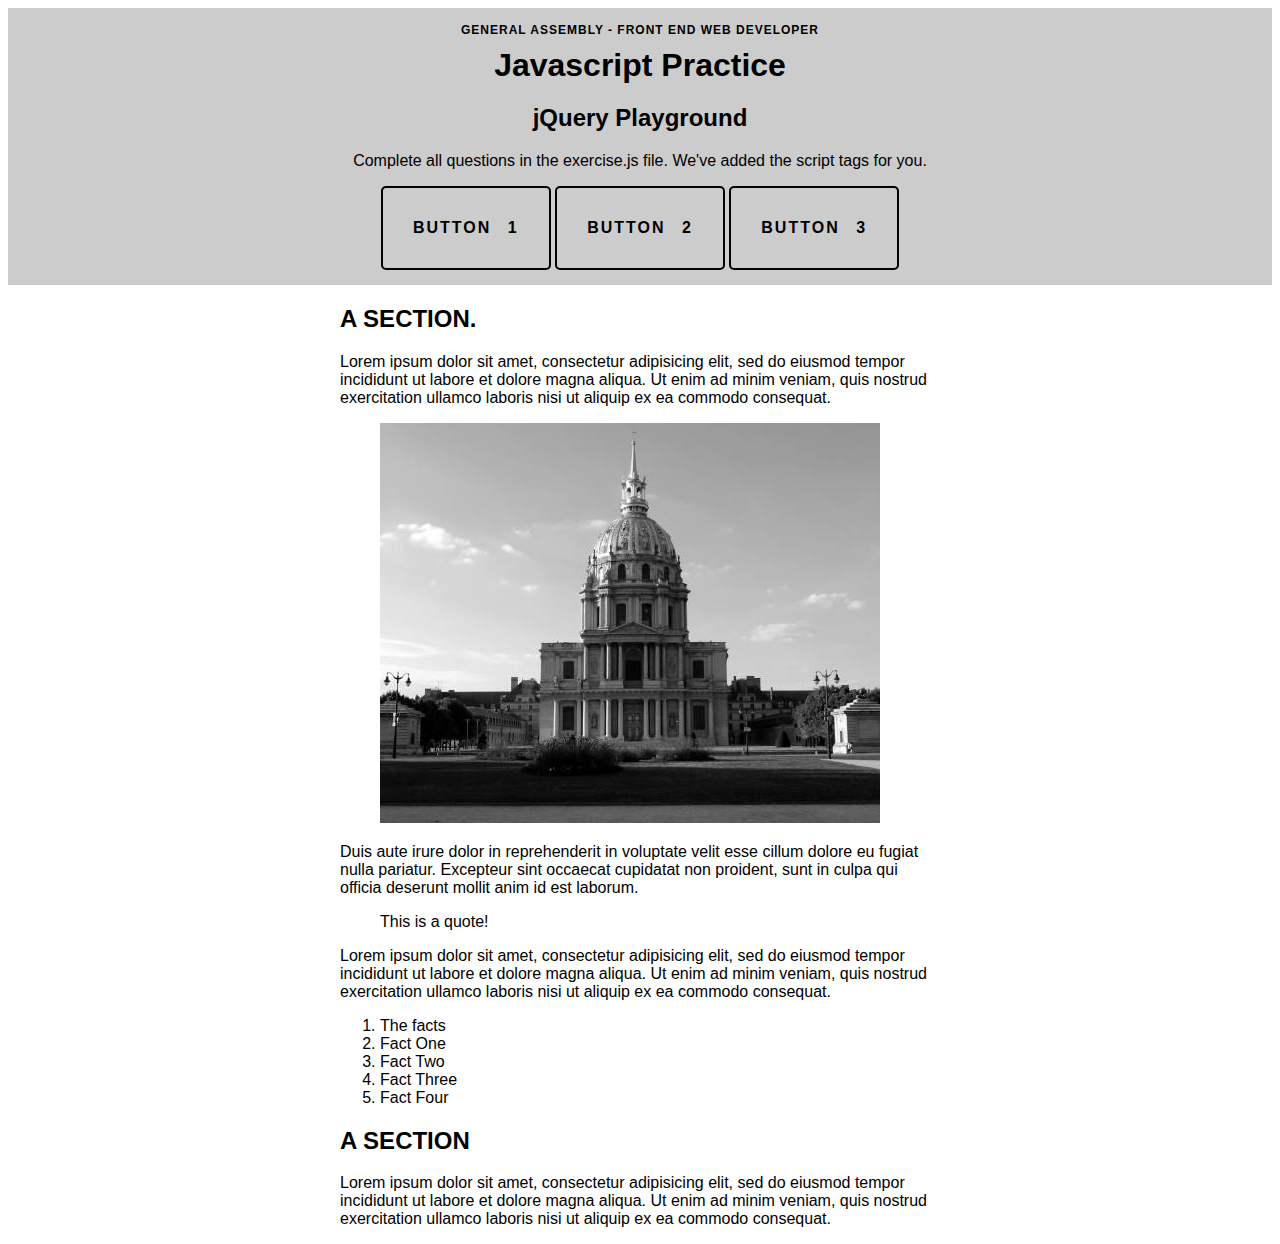
<file: Week_04_Intro_Programming/Practice/jquery_dom_selector_practice/index.html>
<!doctype html>

<html>
  <head>
    <link rel="stylesheet" href="css/style.css" />
  </head>
  <body>
    
      <header role="banner">
        <h3>General Assembly - Front End Web Developer</h3>
        <h1>Javascript Practice</h1>
        <h2>jQuery Playground</h2>
        <p>
          Complete  all questions in the exercise.js file. We've added the script tags for you.
        </p>
        <div class="actions" id="button1">
          <p>Button 1</p>
        </div>

        <div class="actions" id="button2">
          <p>Button 2</p>
        </div>

        <div class="actions" id="button3">
          <p>Button 3</p>
        </div>
      </header>

      <div class="wrapper">
      <h2>A SECTION. </h2>

      <p> Lorem ipsum dolor sit amet, consectetur adipisicing elit, sed do eiusmod tempor incididunt ut labore et dolore magna aliqua. Ut enim ad minim veniam, quis nostrud exercitation ullamco laboris nisi ut aliquip ex ea commodo consequat.</p>

      <figure>
        <img class="city" src="img/city.jpeg" width="500" height="400" />
      </figure>

      <p>Duis aute irure dolor in reprehenderit in voluptate velit esse cillum dolore eu fugiat nulla pariatur. Excepteur sint occaecat cupidatat non proident, sunt in culpa qui officia deserunt mollit anim id est laborum.
      </p>

      <blockquote>
        This is a quote!
      </blockquote>

      <p>
        Lorem ipsum dolor sit amet, consectetur adipisicing elit, sed do eiusmod tempor incididunt ut labore et dolore magna aliqua. Ut enim ad minim veniam, quis nostrud exercitation ullamco laboris nisi ut aliquip ex ea commodo consequat. 
      </p>

      <ol>
        <li class="title">The facts</li>
        <li>Fact One</li>
        <li>Fact Two</li>
        <li class="falseFact">Fact Three</li>
        <li class="falseFact">Fact Four</li>
      </ol>

      <h2>A SECTION</h2>

      <p>
        Lorem ipsum dolor sit amet, consectetur adipisicing elit, sed do eiusmod tempor incididunt ut labore et dolore magna aliqua. Ut enim ad minim veniam, quis nostrud exercitation ullamco laboris nisi ut aliquip ex ea commodo consequat. 
      </p>
    </div>
    
    <!-- Scripts -->
    <script src="js/jquery.js"></script> <!-- linking to jQuery file -->
    <script src="js/exercise.js"></script> <!-- linking to exercise file -->
    <!-- End Scripts -->
  </body>
</html>
</file>
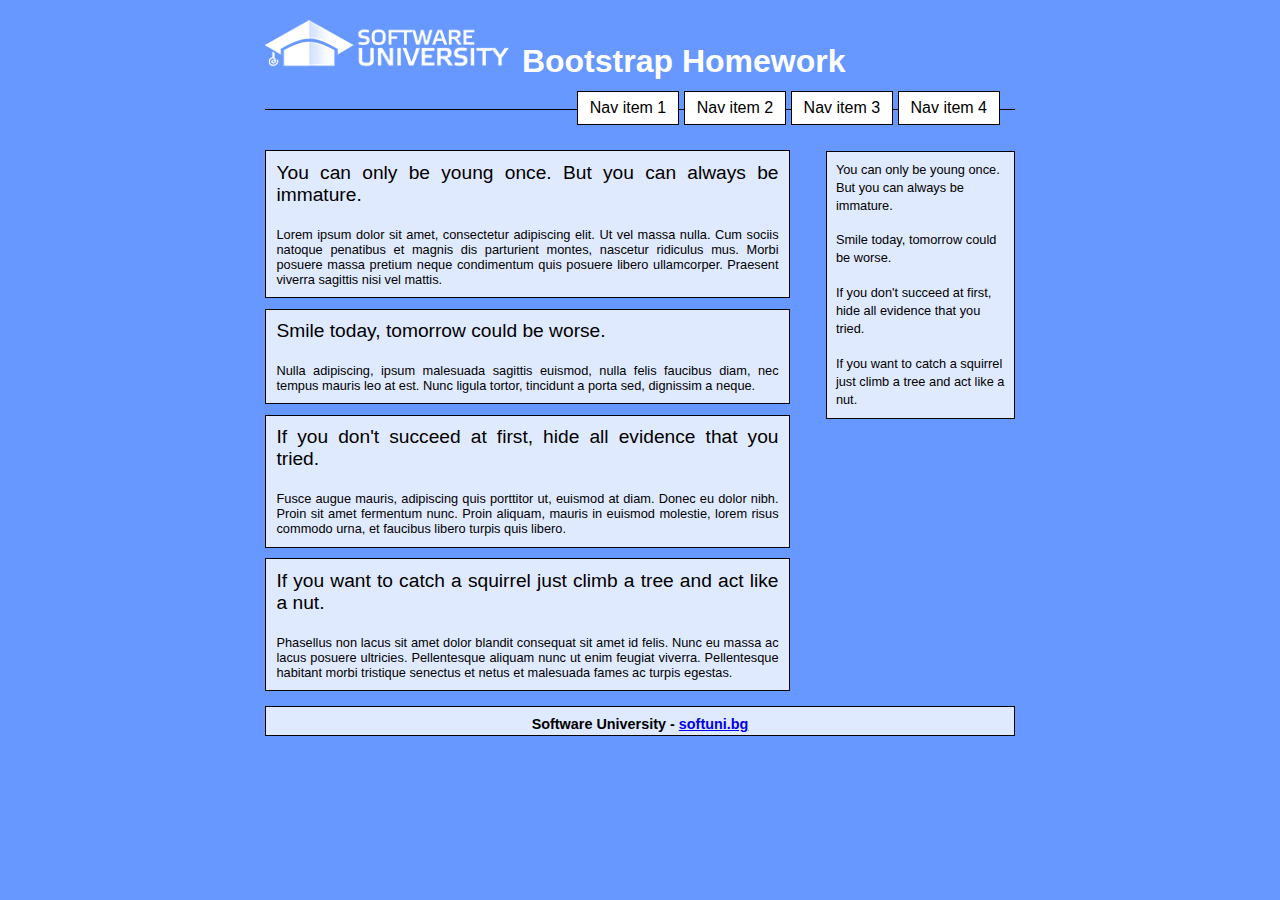
<file: Week_09_Student_Choice/Assignment/starter_code/index.html>
<!DOCTYPE html>
<html xmlns="http://www.w3.org/1999/xhtml">

<head>
    <title>Bootstrap Homework</title>
    <link href="css/styles.css" rel="stylesheet" />
</head>

<body>
    <div id="wrapper">
        <header>
            <h1>
                <a href="#">
                    <img src="images/softuni.png" alt="logo" />
                    <span>Bootstrap Homework</span>
                </a>
            </h1>

            <nav>
                <ul>
                    <li>
                        <a href="#">Nav item 1</a>
                    </li>
                    <li>
                        <a href="#">Nav item 2</a>
                    </li>
                    <li>
                        <a href="#">Nav item 3</a>
                    </li>
                    <li>
                        <a href="#">Nav item 4</a>
                    </li>
                </ul>
            </nav>
        </header>

        <section>
            <article>
                <header>
                    <h1>You can only be young once. But you can always be immature.</h1>
                </header>
                <div>
                    <p>
                        Lorem ipsum dolor sit amet, consectetur adipiscing elit. Ut vel massa
                        nulla. Cum sociis natoque penatibus et magnis dis parturient montes, nascetur
                        ridiculus mus. Morbi posuere massa pretium neque condimentum quis posuere
                        libero ullamcorper. Praesent viverra sagittis nisi vel mattis.
                    </p>
                </div>
            </article>

            <article>
                <header>
                    <h1>Smile today, tomorrow could be worse.</h1>
                </header>
                <div>
                    <p>
                        Nulla adipiscing, ipsum malesuada sagittis euismod, nulla felis faucibus
                        diam, nec tempus mauris leo at est. Nunc ligula tortor, tincidunt a porta
                        sed, dignissim a neque.
                    </p>
                </div>
            </article>

            <article>
                <header>
                    <h1>If you don't succeed at first, hide all evidence that you tried.</h1>
                </header>
                <div>
                    <p>
                        Fusce augue mauris,
                        adipiscing quis porttitor ut, euismod at diam. Donec eu dolor nibh. Proin
                        sit amet fermentum nunc. Proin aliquam, mauris in euismod molestie, lorem
                        risus commodo urna, et faucibus libero turpis quis libero.
                    </p>
                </div>
            </article>

            <article>
                <header>
                    <h1>If you want to catch a squirrel just climb a tree and act like a nut.</h1>
                </header>
                <div>
                    <p>
                        Phasellus non lacus sit amet dolor blandit consequat sit amet id felis.
                        Nunc eu massa ac lacus posuere ultricies. Pellentesque aliquam nunc ut
                        enim feugiat viverra. Pellentesque habitant morbi tristique senectus et
                        netus et malesuada fames ac turpis egestas.
                    </p>
                </div>
            </article>
        </section>

        <aside class="news">
            <div>
                <ul>
                    <li class="block">
                        <a href="#">You can only be young once. But you can always be immature.</a>
                    </li>
                    <li class="block">
                        <a href="#">Smile today, tomorrow could be worse.</a>
                    </li>
                    <li class="block">
                        <a href="#">If you don't succeed at first, hide all evidence that you tried.</a>
                    </li>
                    <li class="block">
                        <a href="#">If you want to catch a squirrel just climb a tree and act like a nut.</a>
                    </li>
                </ul>
            </div>
        </aside>

        <footer>
            <h2>
                Software University - <a href="http://softuni.bg">softuni.bg</a>
            </h2>
        </footer>
    </div>
</body>

</html>
</file>
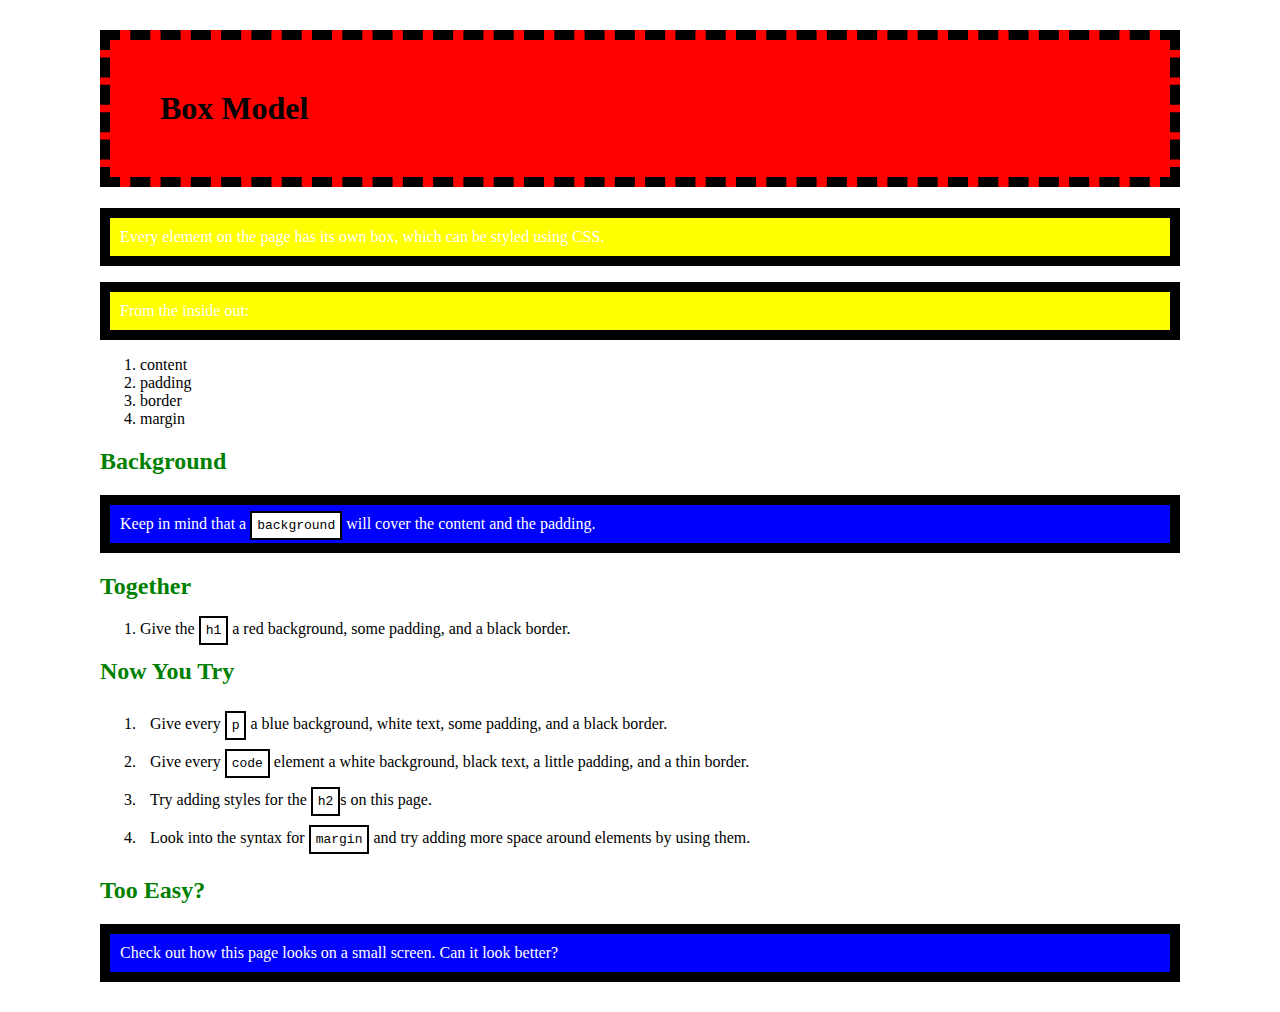
<file: Week_02_Styling/03_box_model/starter_code/tags_boxes/index.html>
<!DOCTYPE html>
<html>

<head>
    <meta charset="UTF-8">
    <title>The Box Model</title>
    <link rel="stylesheet" href="css/style.css" media="screen" type="text/css" />
</head>

<body>
    <h1>Box Model</h1>
    
    <div class="mydiv">
        <p>Every element on the page has its own box, which can be styled using CSS.</p>
        <p>From the inside out:</p>
    </div>

    <ol>
        <li>content</li>
        <li>padding</li>
        <li>border</li>
        <li>margin</li>
    </ol>

    <h2>Background</h2>
    <p>Keep in mind that a <code>background</code> will cover the content and the padding.</p>

    <h2>Together</h2>
    <ol>
        <li>Give the <code>h1</code> a red background, some padding, and a black border.</li>
    </ol>

    <h2>Now You Try</h2>
    <ol>
        <li class="codelist">Give every <code>p</code> a blue background, white text, some padding, and a black border.</li>
        <li class="codelist">Give every <code>code</code> element a white background, black text, a little padding, and a thin border.</li>
        <li class="codelist">Try adding styles for the <code>h2</code>s on this page.</li>
        <li class="codelist">Look into the syntax for <code>margin</code> and try adding more space around elements by using them.</li>
    </ol>

    <h2>Too Easy?</h2>
    <p>Check out how this page looks on a small screen.  Can it look better?</p>
</body>

</html>
</file>
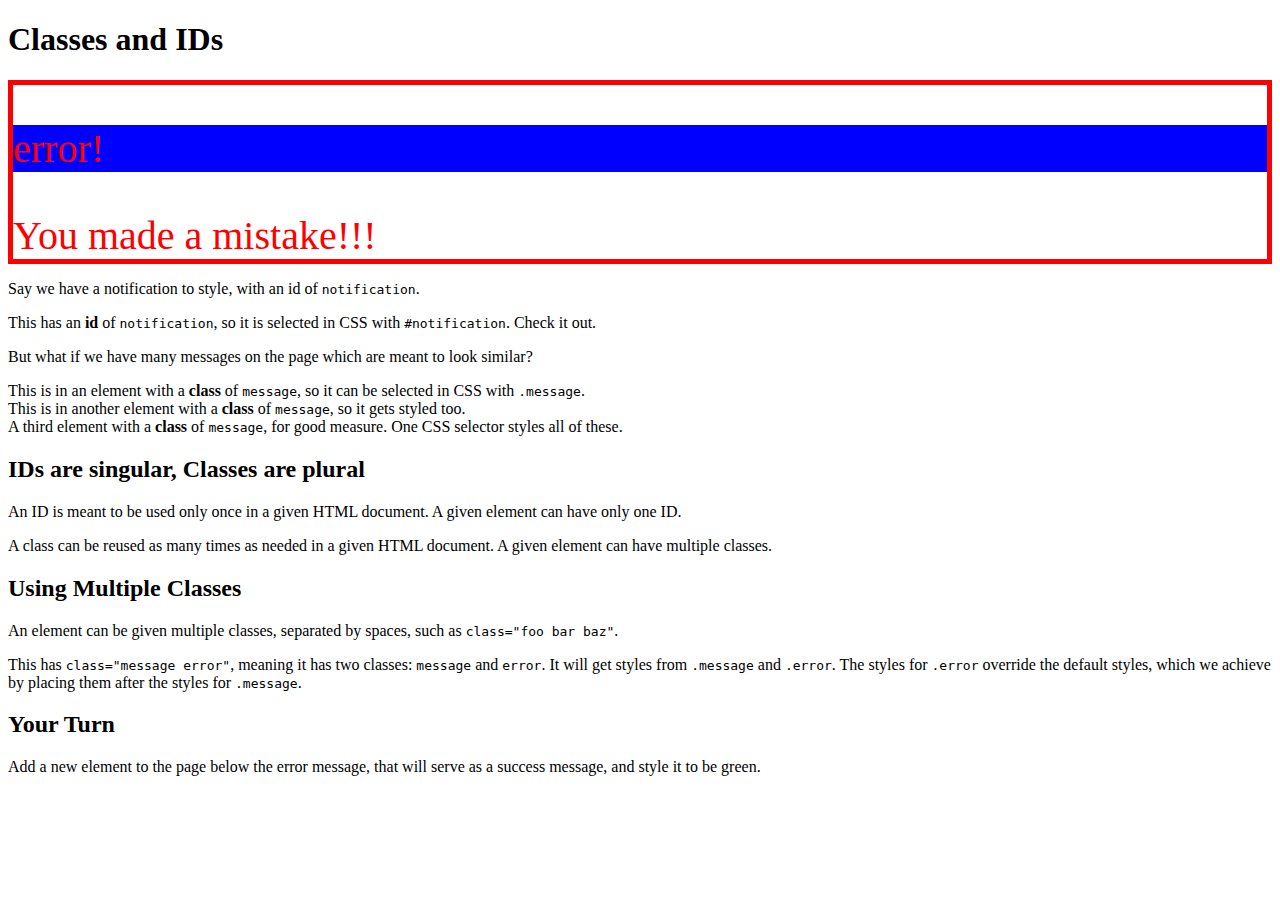
<file: Week_02_Styling/04_layout/starter_code/error_message/index.html>
<!DOCTYPE html>
<html>

<head>
	<meta charset="UTF-8">
	<title>Error Message</title>
	<link rel="stylesheet" href="css/style.css" media="screen" type="text/css" />
</head>

<body>
	<h1>Classes and IDs</h1>

	<div id="notification" class="error">
		<p class="error">error!</p>
		You made a mistake!!!

	</div>

	<p>Say we have a notification to style, with an id of <code>notification</code>.</p>

	<div>
		This has an <strong>id</strong> of <code>notification</code>, so it is selected in CSS with <code>#notification</code>. Check it out.
	</div>

	<p>But what if we have many messages on the page which are meant to look similar?</p>

	<div>
		This is in an element with a <strong>class</strong> of <code>message</code>, so it can be selected in CSS with <code>.message</code>.
	</div>

	<div>
		This is in another element with a <strong>class</strong> of <code>message</code>, so it gets styled too.
	</div>

	<div>
		A third element with a <strong>class</strong> of <code>message</code>, for good measure. One CSS selector styles all of these.
	</div>

	<h2>IDs are singular, Classes are plural</h2>

	<p>An ID is meant to be used only once in a given HTML document. A given element can have only one ID.</p>
	<p>A class can be reused as many times as needed in a given HTML document. A given element can have multiple classes.</p>

	<h2>Using Multiple Classes</h2>
	<p>An element can be given multiple classes, separated by spaces, such as <code>class="foo bar baz"</code>.</p>

	<div>
		This has <code>class="message error"</code>, meaning it has two classes: <code>message</code> and <code>error</code>. It will get styles from <code>.message</code> and <code>.error</code>. The styles for <code>.error</code> override the default styles, which we achieve by placing them after the styles for <code>.message</code>.
	</div>

	<h2>Your Turn</h2>

	<p>Add a new element to the page below the error message, that will serve as a success message, and style it to be green.</p>
</body>

</html>
</file>
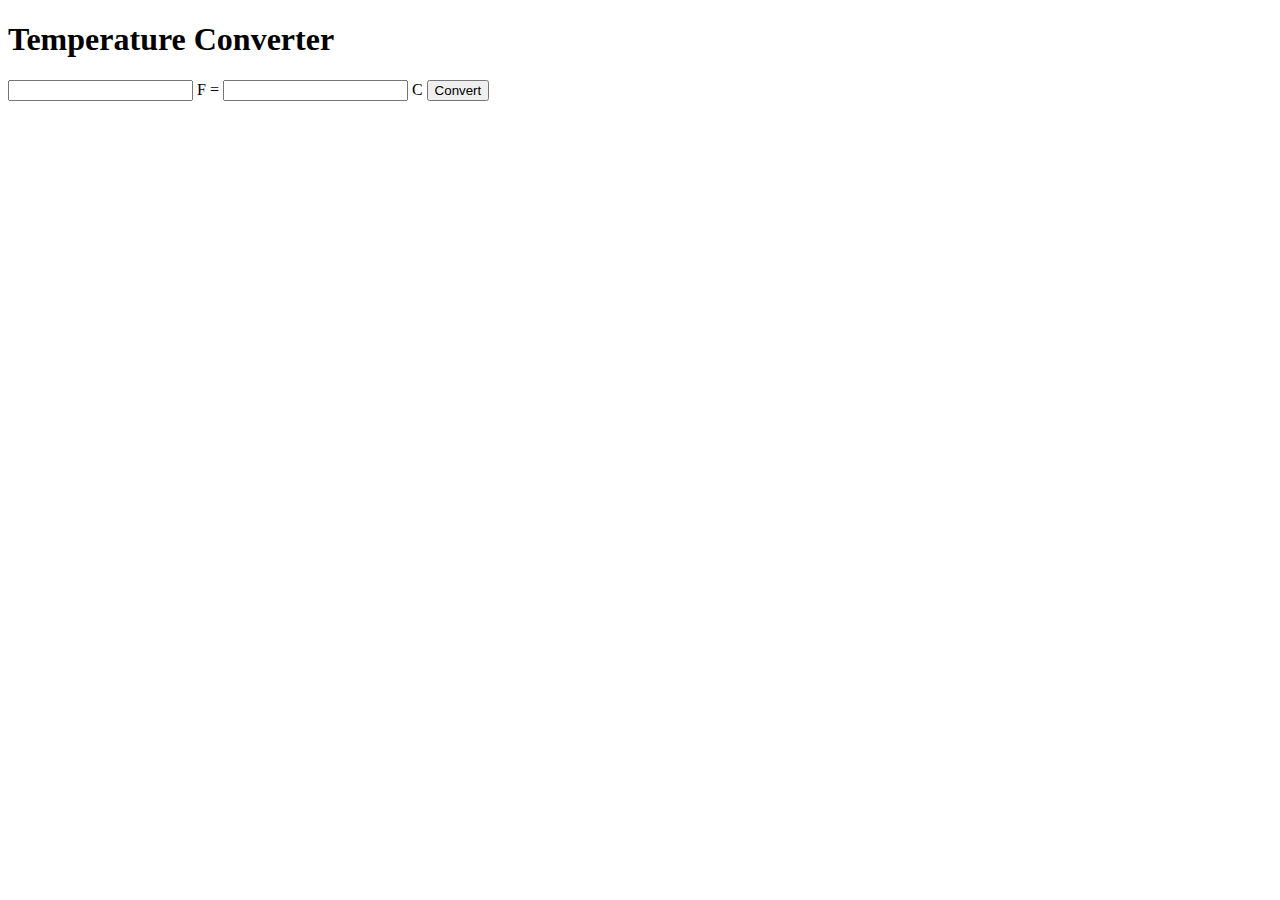
<file: Week_05_Variables_Functions/10_functions/starter_code/temperature_conversion/index.html>
<!DOCTYPE html>

<html>

<head>
    <title>Temperature Converter</title>
</head>

<body>
    <h1>Temperature Converter</h1>

    <form>
        <input type="number" step="0.01" id="fahrenheit" /> F
        =
        <input type="number" step="0.01" id="celsius" /> C
        <input type="submit" value="Convert" />
    </form>

    <script src="http://ajax.googleapis.com/ajax/libs/jquery/1.10.1/jquery.min.js"></script>
    <script src="js/scripts.js"></script>
</body>

</html>
</file>
<file: Week_04_Intro_Programming/Practice/jquery_dom_selector_practice/css/style.css>
body {
  font-family: Helvetica, Arial, sans-serif;
}

header{
  background: rgba(204, 204, 204, 5);
  text-align: center;
  margin: auto;
  padding: 15px;
}

.actions{
  display: inline-block;
  border: 2px solid black;
  padding: 15px 30px;
  margin: auto;
  color: black;
  text-decoration: none;
  text-transform: uppercase;
  border-radius: 5px;
  letter-spacing: 2px;
  word-spacing: 10px;
  font-weight: bold;
  cursor: pointer;
}


.wrapper {
  width: 600px;
  margin: 0 auto;
}

h1, h3 {
  text-align: center;
}

h1 {
  margin: 10px 0;
}

h3 {
  margin: 0;
  text-transform: uppercase;
  font-size: 12px;
  letter-spacing: 1px;
}

dt {
  font-weight: bold;
}
</file>
<file: Week_09_Student_Choice/Assignment/starter_code/css/styles.css>
div, header, ul, li, nav, section, article, footer, h1, h2, p, img {
    margin: 0;
    padding: 0;
    box-sizing: border-box;
}

body {
    background-color: #6698ff;
    font-family: tahoma, sans-serif;
}

#wrapper {
    width: 750px;
    margin: 0 auto;
}

body #wrapper>header h1 {
    font-size: 2em;
    border-bottom: 1px solid black;
    padding-bottom: 3%;
}

    body header h1 a {
        color: white;
        text-decoration: none;
    }

    body header h1 a span {
        display: inline-block;
        vertical-align: 6px;
    }

body nav ul {
    float: right;
    list-style-type: none;
    margin: -2.5% 2% 2% 0;
}

    body nav li {
        display: inline-block;
        border: 1px solid black;
        background-color: white;
        padding: 7px 12px;
    }

        body nav li a {
            color: black;
            text-decoration: none;
        }

body header {
    clear: both;
}

body section article, aside, footer {
    border: 1px solid black;
    background-color: #e0eafe;
}

body section {
    display: inline-block;
    width: 70%;
}

body section article {
    text-align: justify;
    margin-top: 2%;
}

    body section article h1 {
        font-size: 1.2em;
        font-weight: normal;
        padding: 2%;
    }
    
    body section article p {
        font-size: 0.8em;
        padding: 2%;
    }

body aside {
    display: inline-block;
    width: 25%;
    float: right;
    clear: both;
    margin-top: 1.5%;
}

    body aside ul {
        list-style-type: none;
    }

    body aside li {
        padding: 4% 5% 5% 5%;
    }

    body aside li a {
        color: black;
        font-size: 0.8em;
        text-decoration: none;
    }

body footer {
    display: block;
    text-align: center;
    height: 30px;
    margin-top: 2%;
}

    body footer h2 {
        font-size: 0.9em;
        margin-top: 1.2%;
    }

/* Media queries */

@media only screen and (max-width:960px) {
    #wrapper {
        width: 100%;
    }
    
    body section {
        margin-left: 0;
    }
    
    body aside {
        width: 20%;
        margin-right: 0;
    }
}

@media only screen and (max-width:780px) {
    #wrapper {
        width: 100%;
    }
    
    body section {
        display: block;
        width: 100%;
        margin-top: 7%;
    }
    
    body aside {
        display: inline-block;
        width: 100%;
        clear: both;
        float: none;
    }
    body aside li {
        display: inline-block;
        width: 24%;
        text-align: center;
        vertical-align: top;
    }
}

@media only screen and (max-width:640px) {
    body header img {
        display: block;
        max-width: 100%;
        margin: auto;
    }
    
    body header h1 {
        display: block;
        text-align: center;
        margin-bottom: 3%;
    }
    
    body header nav ul {
        float: none;
        margin-left: 20%;
        margin-top: -6%;
    }
    
    body header nav ul li {
        display: block;
        width: 80%;
        text-align: center;
    }
    
    body aside li {
        width: 100%;
        display: block;
        padding: 1% 1% 2% 1%;
    }
}
</file>
<file: Week_02_Styling/03_box_model/starter_code/tags_boxes/css/style.css>
body{
	margin: 30px 100px 30px 100px;
}
h1 {
	background: red;
	padding: 50px;
	border: 10px dashed black;
}

p {
	background: blue;
	color: white;
	padding: 10px;
	border: 10px solid black;
}

.mydiv p {
	background: yellow;
}

code {
	background: white;
	color: black;
	padding: 5px;
	border: 2px solid black;
}
h2 {
	color: green;

}

.codelist {
	padding: 10px;
}
</file>
<file: Week_02_Styling/04_layout/starter_code/error_message/css/style.css>
#notification {
	border: 5px solid red;
	font-size: 40px;
	color: red;
}

#notification .error {
	background: blue;
}
<!-- The space between the ID and the CLASS means that the style applies to both elemts -- > 

#notification.error {
	background: yellow;
}

<!-- no space between the ID and CLASS means that the element needs to have both-- >
</file>
